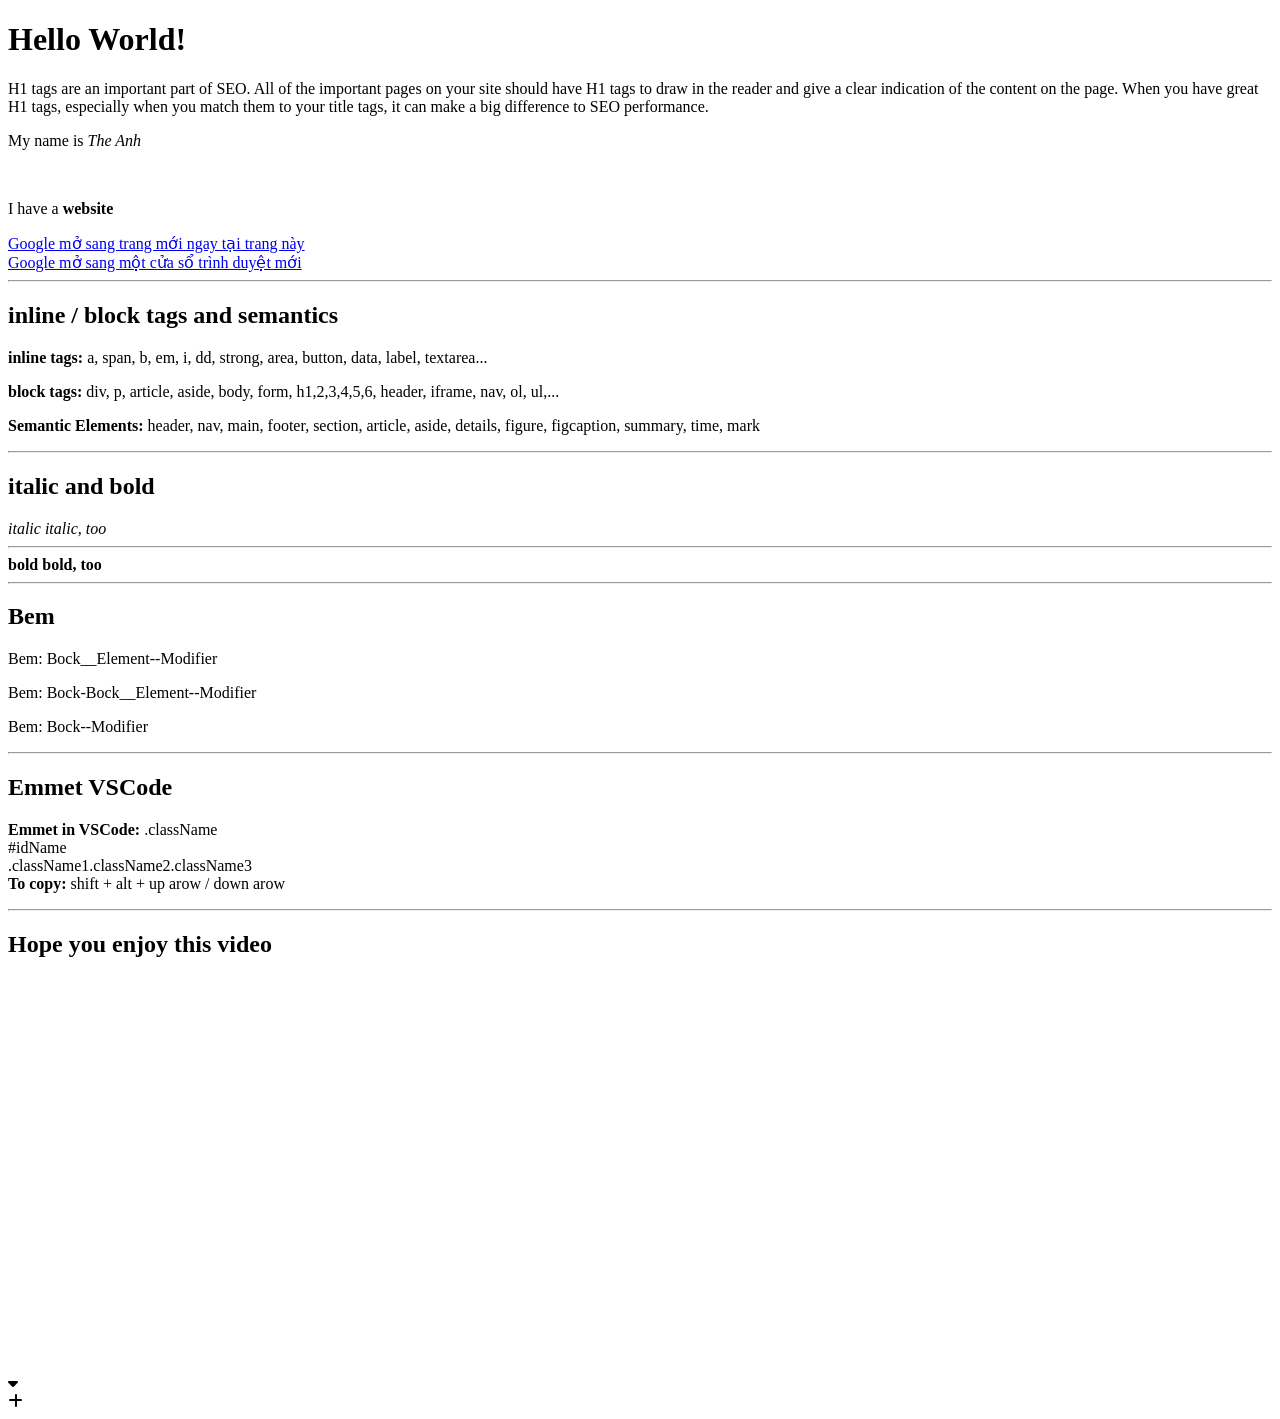
<file: index.html>
<!DOCTYPE html>
<html lang="en">

<head>
    <meta charset="UTF-8">
    <meta http-equiv="X-UA-Compatible" content="IE=edge">
    <meta name="viewport" content="width=device-width, initial-scale=1.0">
    <link rel="stylesheet" href="https://cdnjs.cloudflare.com/ajax/libs/font-awesome/6.1.1/css/all.min.css"
        integrity="sha512-KfkfwYDsLkIlwQp6LFnl8zNdLGxu9YAA1QvwINks4PhcElQSvqcyVLLD9aMhXd13uQjoXtEKNosOWaZqXgel0g=="
        crossorigin="anonymous" referrerpolicy="no-referrer" />
    <title>First Website</title>
</head>

<body stype="height: 2500px">
    <h1>Hello World!</h1>
    <p>H1 tags are an important part of SEO.
        All of the important pages on your site
        should have H1 tags to draw in the reader
        and give a clear indication of the content on the page.
        When you have great H1 tags, especially when you match
        them to your title tags, it can make a big difference to SEO performance.</p>
    <p>My name is <em>The Anh</em></p> <br />
    <!-- <em></em> - emphasize, chuyển contents trong nó thành chữ nghiêng -->
    <p>I have a <strong>website</strong></p>
    <a href="https://www.google.com">Google mở sang trang mới ngay tại trang này</a> <br>
    <a href="https://www.google.com" target="_brank" rel="noopener noreferrer">Google mở sang một cửa sổ trình duyệt
        mới</a>
    <hr>

    <h2>inline / block tags and semantics</h2>
    <p><strong>inline tags: </strong> a, span, b, em, i, dd, strong, area, button, data, label, textarea... </p>
    <p> <strong>block tags: </strong>div, p, article, aside, body, form, h1,2,3,4,5,6, header, iframe, nav, ol, ul,...
    </p>
    <p><strong>Semantic Elements: </strong> header, nav, main, footer, section, article, aside, details, figure,
        figcaption, summary, time, mark </p>
    <hr>

    <h2>italic and bold</h2>
    <em>italic</em>
    <i>italic, too</i>
    <hr>
    <strong>bold</strong>
    <b>bold, too</b>
    <hr>

    <h2>Bem</h2>
    <p>Bem: Bock__Element--Modifier</p>
    <p>Bem: Bock-Bock__Element--Modifier</p>
    <p>Bem: Bock--Modifier</p>
    <hr>

    <h2>Emmet VSCode</h2>
    <p><strong>Emmet in VSCode:</strong>
        <span>.className</span><br>
        <span>#idName</span><br>
        <span>.className1.className2.className3</span><br>
        <span><b>To copy:</b> shift + alt + up arow / down arow </span><br>


    </p>
    <hr>

    <h2>Hope you enjoy this video</h2>
    <iframe width="699" height="393" src="https://www.youtube.com/embed/OX4XGMifSv8" title="YouTube video player"
        frameborder="0" allow="accelerometer; autoplay; clipboard-write; encrypted-media; gyroscope; picture-in-picture"
        allowfullscreen>
    </iframe>

    <div class="dropdown">

        <div class="dropdown__select">
            <span class="dropdown__selected"></span>
            <i class="fa fa-caret-down dropdown__caret"></i>
        </div>

        <div class="dropdown__list">
            <div class="dropdown__item">
                <span class="dropdown__title"></span>
                <i class="fa fa-plus dropdown__icon"></i>
            </div>
        </div>

    </div>
</body>

</html>
<!-- 
    boiler plate/ ckeleton code
    là term chỉ những luôn được sử dụng để tạo lên 1 website.
 -->
<!--
    Bem for block with name "boy":
        boy__body
        boy__eyes
        boy__nose
        boy__head 
        boy__eyes--back
        boy__hair--yellow
        boy__hands-fingers--fat
        boy__legs--thin

    Bem for block with name "dropdown": 
        dropdown
        dropdown__heading--red
        dropdown__body--red
        dropdown__heading__text-color--while
        dropdown__heading__text-position--left
        dropdown__body__text-color--while
        dropdown__body__text-position--left
        dropdown__heading__icon-color--while
        dropdown__heading__icon-position--right
        dropdown__body__icon-color--while
        dropdown__body__icon-position--right
 -->
</file>
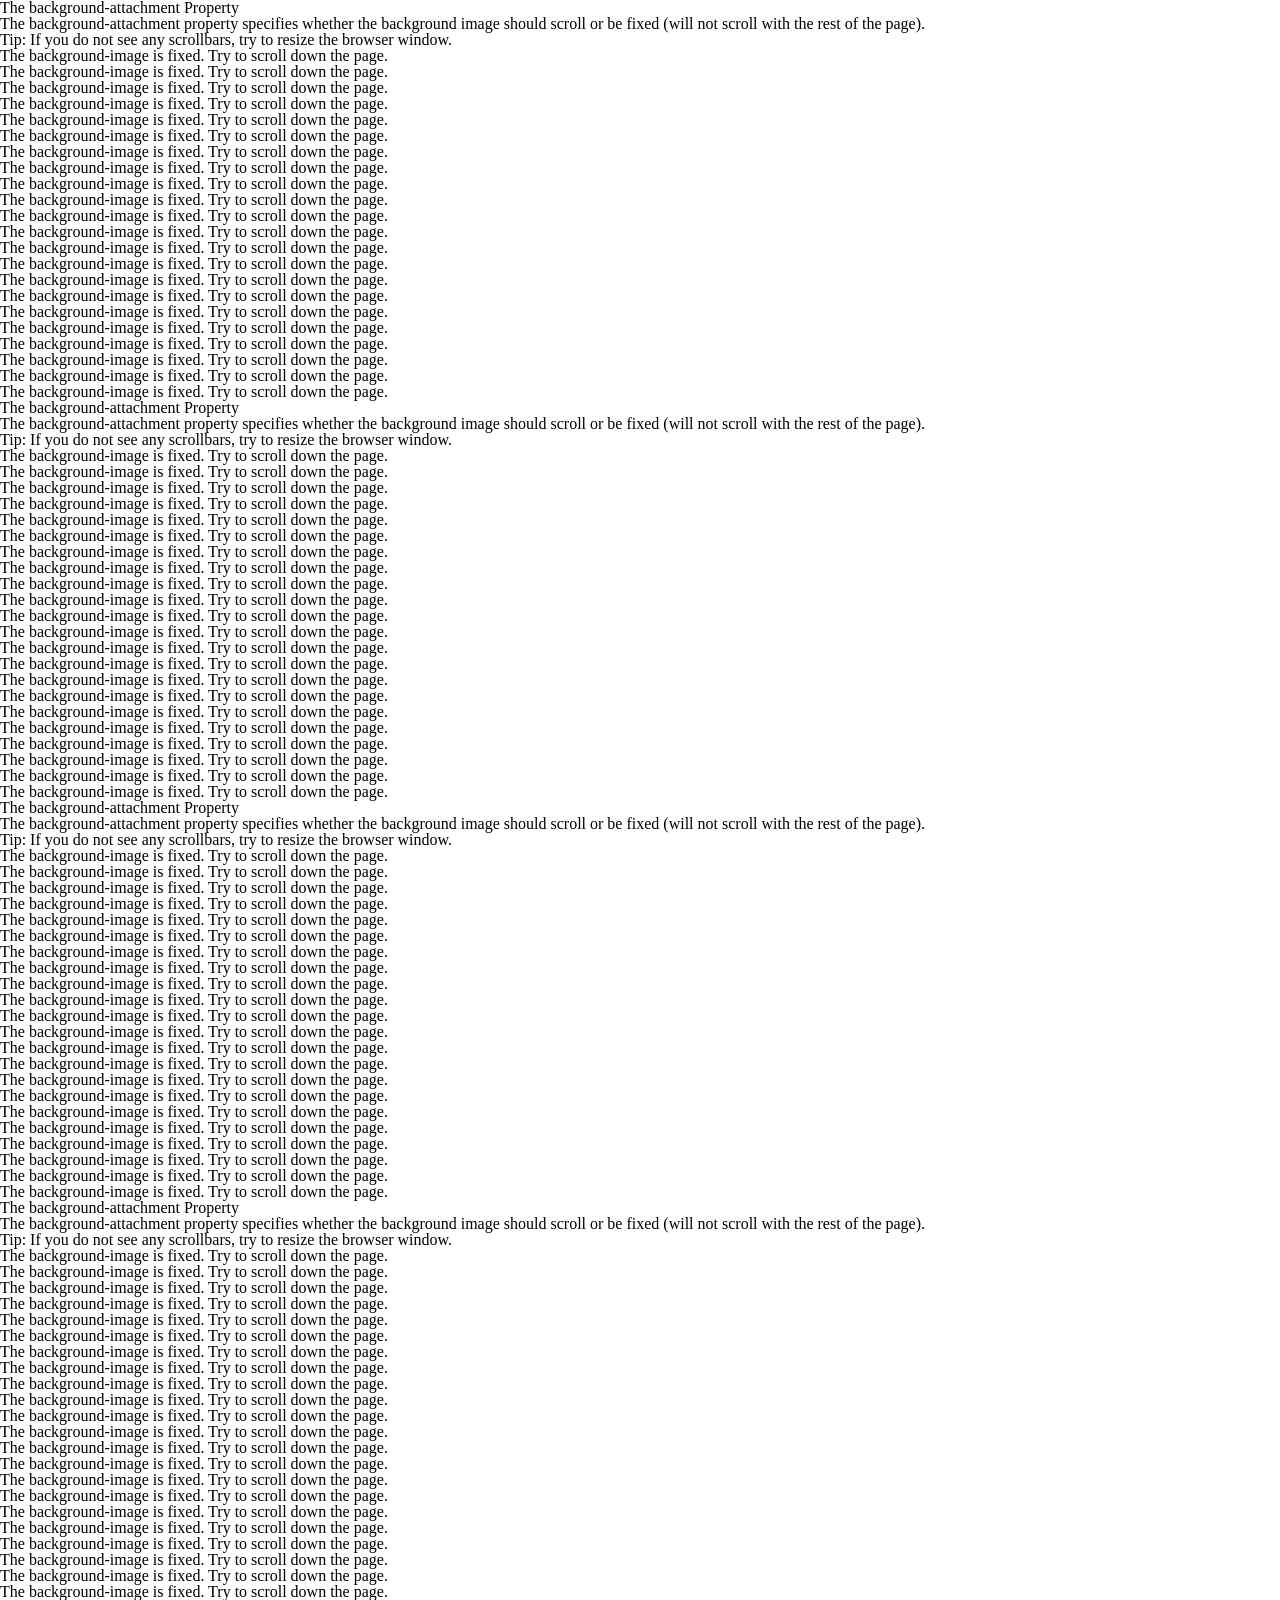
<file: 17-index.html>
<!DOCTYPE html>
<html lang="en">
  <head>
    <meta charset="UTF-8" />
    <meta http-equiv="X-UA-Compatible" content="IE=edge" />
    <meta name="viewport" content="width=device-width, initial-scale=1.0" />
    <title>Document</title>
    <link rel="stylesheet" href="reset.css" />
    <link rel="stylesheet" href="17-style.css" />
  </head>
  <body>
    <h1>The background-attachment Property</h1>

    <p>
      The background-attachment property specifies whether the background image
      should scroll or be fixed (will not scroll with the rest of the page).
    </p>

    <p>
      <strong>Tip:</strong> If you do not see any scrollbars, try to resize the
      browser window.
    </p>

    <p>The background-image is fixed. Try to scroll down the page.</p>
    <p>The background-image is fixed. Try to scroll down the page.</p>
    <p>The background-image is fixed. Try to scroll down the page.</p>
    <p>The background-image is fixed. Try to scroll down the page.</p>
    <p>The background-image is fixed. Try to scroll down the page.</p>
    <p>The background-image is fixed. Try to scroll down the page.</p>
    <p>The background-image is fixed. Try to scroll down the page.</p>
    <p>The background-image is fixed. Try to scroll down the page.</p>
    <p>The background-image is fixed. Try to scroll down the page.</p>
    <p>The background-image is fixed. Try to scroll down the page.</p>
    <p>The background-image is fixed. Try to scroll down the page.</p>
    <p>The background-image is fixed. Try to scroll down the page.</p>
    <p>The background-image is fixed. Try to scroll down the page.</p>
    <p>The background-image is fixed. Try to scroll down the page.</p>
    <p>The background-image is fixed. Try to scroll down the page.</p>
    <p>The background-image is fixed. Try to scroll down the page.</p>
    <p>The background-image is fixed. Try to scroll down the page.</p>
    <p>The background-image is fixed. Try to scroll down the page.</p>
    <p>The background-image is fixed. Try to scroll down the page.</p>
    <p>The background-image is fixed. Try to scroll down the page.</p>
    <p>The background-image is fixed. Try to scroll down the page.</p>
    <p>The background-image is fixed. Try to scroll down the page.</p>
    <h1>The background-attachment Property</h1>

    <p>
      The background-attachment property specifies whether the background image
      should scroll or be fixed (will not scroll with the rest of the page).
    </p>

    <p>
      <strong>Tip:</strong> If you do not see any scrollbars, try to resize the
      browser window.
    </p>

    <p>The background-image is fixed. Try to scroll down the page.</p>
    <p>The background-image is fixed. Try to scroll down the page.</p>
    <p>The background-image is fixed. Try to scroll down the page.</p>
    <p>The background-image is fixed. Try to scroll down the page.</p>
    <p>The background-image is fixed. Try to scroll down the page.</p>
    <p>The background-image is fixed. Try to scroll down the page.</p>
    <p>The background-image is fixed. Try to scroll down the page.</p>
    <p>The background-image is fixed. Try to scroll down the page.</p>
    <p>The background-image is fixed. Try to scroll down the page.</p>
    <p>The background-image is fixed. Try to scroll down the page.</p>
    <p>The background-image is fixed. Try to scroll down the page.</p>
    <p>The background-image is fixed. Try to scroll down the page.</p>
    <p>The background-image is fixed. Try to scroll down the page.</p>
    <p>The background-image is fixed. Try to scroll down the page.</p>
    <p>The background-image is fixed. Try to scroll down the page.</p>
    <p>The background-image is fixed. Try to scroll down the page.</p>
    <p>The background-image is fixed. Try to scroll down the page.</p>
    <p>The background-image is fixed. Try to scroll down the page.</p>
    <p>The background-image is fixed. Try to scroll down the page.</p>
    <p>The background-image is fixed. Try to scroll down the page.</p>
    <p>The background-image is fixed. Try to scroll down the page.</p>
    <p>The background-image is fixed. Try to scroll down the page.</p>
    <h1>The background-attachment Property</h1>

    <p>
      The background-attachment property specifies whether the background image
      should scroll or be fixed (will not scroll with the rest of the page).
    </p>

    <p>
      <strong>Tip:</strong> If you do not see any scrollbars, try to resize the
      browser window.
    </p>

    <p>The background-image is fixed. Try to scroll down the page.</p>
    <p>The background-image is fixed. Try to scroll down the page.</p>
    <p>The background-image is fixed. Try to scroll down the page.</p>
    <p>The background-image is fixed. Try to scroll down the page.</p>
    <p>The background-image is fixed. Try to scroll down the page.</p>
    <p>The background-image is fixed. Try to scroll down the page.</p>
    <p>The background-image is fixed. Try to scroll down the page.</p>
    <p>The background-image is fixed. Try to scroll down the page.</p>
    <p>The background-image is fixed. Try to scroll down the page.</p>
    <p>The background-image is fixed. Try to scroll down the page.</p>
    <p>The background-image is fixed. Try to scroll down the page.</p>
    <p>The background-image is fixed. Try to scroll down the page.</p>
    <p>The background-image is fixed. Try to scroll down the page.</p>
    <p>The background-image is fixed. Try to scroll down the page.</p>
    <p>The background-image is fixed. Try to scroll down the page.</p>
    <p>The background-image is fixed. Try to scroll down the page.</p>
    <p>The background-image is fixed. Try to scroll down the page.</p>
    <p>The background-image is fixed. Try to scroll down the page.</p>
    <p>The background-image is fixed. Try to scroll down the page.</p>
    <p>The background-image is fixed. Try to scroll down the page.</p>
    <p>The background-image is fixed. Try to scroll down the page.</p>
    <p>The background-image is fixed. Try to scroll down the page.</p>
    <h1>The background-attachment Property</h1>

    <p>
      The background-attachment property specifies whether the background image
      should scroll or be fixed (will not scroll with the rest of the page).
    </p>

    <p>
      <strong>Tip:</strong> If you do not see any scrollbars, try to resize the
      browser window.
    </p>

    <p>The background-image is fixed. Try to scroll down the page.</p>
    <p>The background-image is fixed. Try to scroll down the page.</p>
    <p>The background-image is fixed. Try to scroll down the page.</p>
    <p>The background-image is fixed. Try to scroll down the page.</p>
    <p>The background-image is fixed. Try to scroll down the page.</p>
    <p>The background-image is fixed. Try to scroll down the page.</p>
    <p>The background-image is fixed. Try to scroll down the page.</p>
    <p>The background-image is fixed. Try to scroll down the page.</p>
    <p>The background-image is fixed. Try to scroll down the page.</p>
    <p>The background-image is fixed. Try to scroll down the page.</p>
    <p>The background-image is fixed. Try to scroll down the page.</p>
    <p>The background-image is fixed. Try to scroll down the page.</p>
    <p>The background-image is fixed. Try to scroll down the page.</p>
    <p>The background-image is fixed. Try to scroll down the page.</p>
    <p>The background-image is fixed. Try to scroll down the page.</p>
    <p>The background-image is fixed. Try to scroll down the page.</p>
    <p>The background-image is fixed. Try to scroll down the page.</p>
    <p>The background-image is fixed. Try to scroll down the page.</p>
    <p>The background-image is fixed. Try to scroll down the page.</p>
    <p>The background-image is fixed. Try to scroll down the page.</p>
    <p>The background-image is fixed. Try to scroll down the page.</p>
    <p>The background-image is fixed. Try to scroll down the page.</p>
  </body>
</html>
</file>
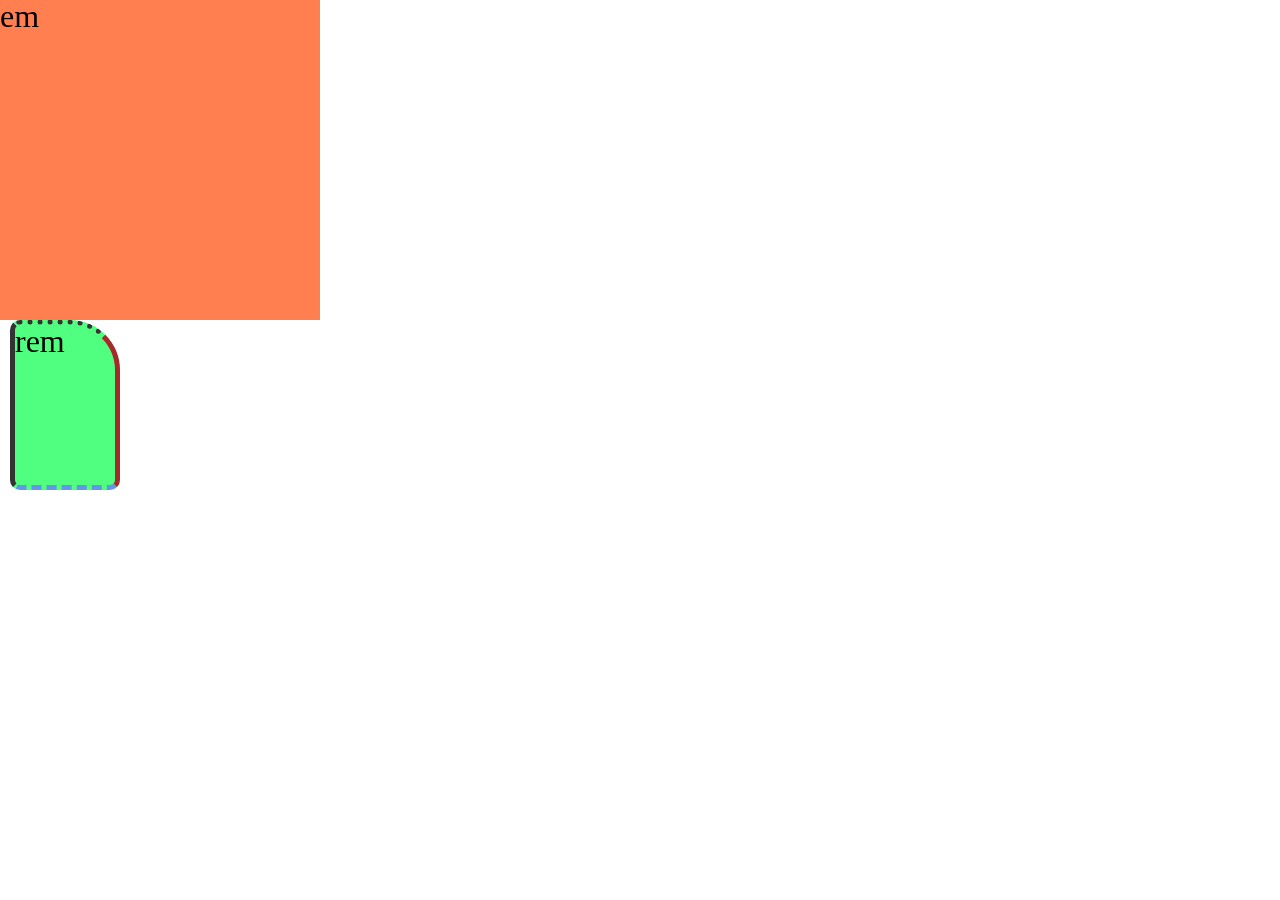
<file: 18-index.html>
<!DOCTYPE html>
<html lang="en">
  <head>
    <meta charset="UTF-8" />
    <meta http-equiv="X-UA-Compatible" content="IE=edge" />
    <meta name="viewport" content="width=device-width, initial-scale=1.0" />
    <title>Document</title>
    <link rel="stylesheet" href="reset.css" />
  </head>

  <body>
    <div class="em">em</div>
    <div class="rem">rem</div>
  </body>

  <style>
    /* default: 
        font-size: 100% = 16px
        1em = 1rem = 16px
     */

    /* Để cho dễ tính toán , ta quy đổi 
        font-size: 62.5%
        => lúc này: 1rem = 10px; thường thì ngta dùng rem.
        Vì dù có quy đổi font-size của html thì em cũng ko thay đổi,
        nó phụ thuộc vào thẻ chứa nó gần nhất.
    */

    /* quy đổi */
    html {
      font-size: 62.5%;
      /*  1rem = 10px */
    }

    .em {
      background-color: coral;
      height: 10em;
      width: 10em;
      font-size: 32px;
      /* lúc này 1 em = 32px
        em là đơn vị phụ thuộc vào thuộc tính font-size của chính nó
        hoặc của phần tử chứa nó.
        */
    }

    .rem {
      background-color: rgb(80, 255, 127);
      width: 10rem;
      height: 16rem;
      font-size: 32px;
      /* 
        Default:1rem vẫn = 16px
        Sau khi quy đổi font-size của html=> 1rem = 10px
        
        rem là đơn vị sẽ phụ thuộc vào thuộc tính font-size của thẻ html
       */

      border: 5px solid #333;

      border-left-style: solid;
      border-top-style: dotted;
      border-bottom-style: dashed;

      border-right-color: brown;
      border-bottom-color: cornflowerblue;

      border-radius: 10px;
      border-top-right-radius: 50px;

      margin-left: 10px;
    }
  </style>
</html>
</file>
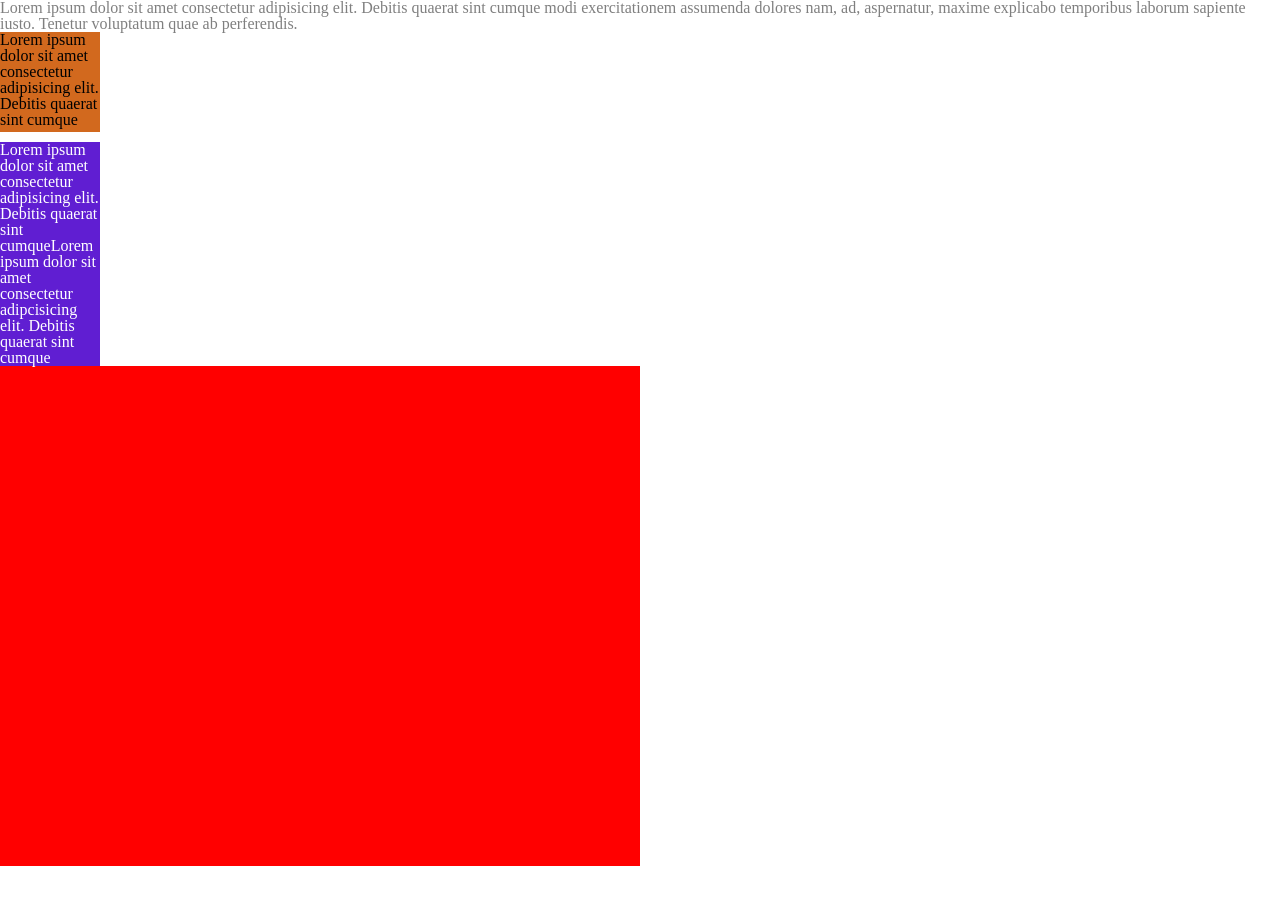
<file: index-chapter-2.html>
<!DOCTYPE html>
<html lang="en">
  <head>
    <meta charset="UTF-8" />
    <meta http-equiv="X-UA-Compatible" content="IE=edge" />
    <meta name="viewport" content="width=device-width, initial-scale=1.0" />
    <title>chapter-2</title>
    <link rel="stylesheet" href="reset.css" />
    <link rel="stylesheet" href="style-chap-2-16.css" />
    <link rel="stylesheet" href="style-chap-2-17.css" />
  </head>

  <body>
    <p>
      Lorem ipsum dolor sit amet consectetur adipisicing elit. Debitis quaerat
      sint cumque modi exercitationem assumenda dolores nam, ad, aspernatur,
      maxime explicabo temporibus laborum sapiente iusto. Tenetur voluptatum
      quae ab perferendis.
    </p>
    <div class="background">
      Lorem ipsum dolor sit amet consectetur adipisicing elit. Debitis quaerat
      sint cumque
    </div>
    <div class="background-2">
      Lorem ipsum dolor sit amet consectetur adipisicing elit. Debitis quaerat
      sint cumqueLorem ipsum dolor sit amet consectetur adipcisicing elit.
      Debitis quaerat sint cumque
    </div>

    <div class="background-3"></div>
    <div class="background-4"></div>
  </body>
</html>
</file>
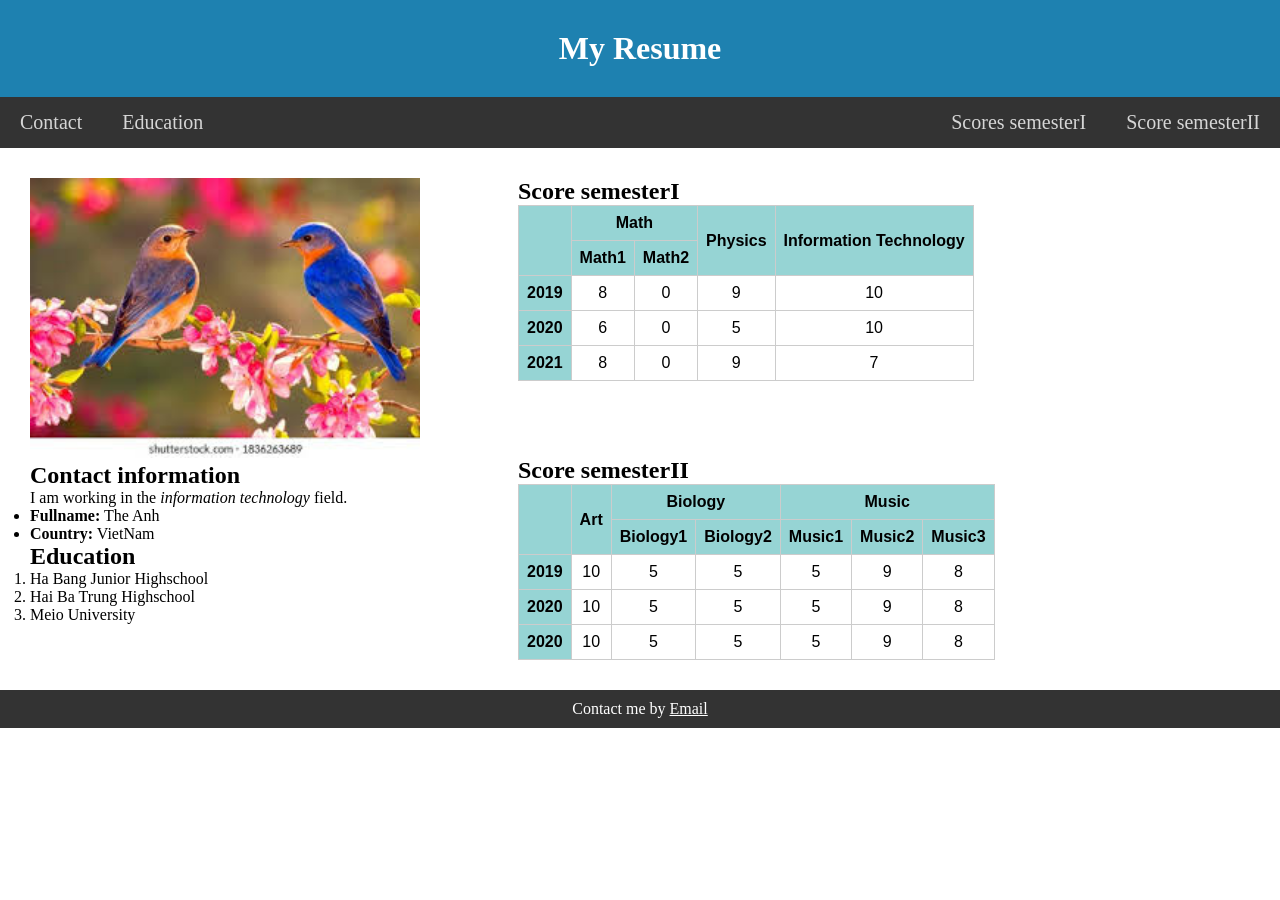
<file: index2.html>
<!DOCTYPE html>
<html lang="en">

<head>
    <meta charset="UTF-8">
    <meta http-equiv="X-UA-Compatible" content="IE=edge">
    <meta name="viewport" content="width=device-width, initial-scale=1.0">
    <meta name="author" content="The Anh">
    <meta name="description" content="My resume website">
    <meta name="country" content="VietNam">
    <title>The Anh Resume</title>
    <link rel="stylesheet" href="style.css">
    <link rel="stylesheet" href="responsive.css">
</head>

<body>
    <h1 id="menu_text">My Resume</h1>
    <nav>
        <a class="float_left" href="#contact">Contact</a>
        <a class="float_left" href="#education">Education</a>
        <a class="float_right" href="#score_2">Score semesterII</a>
        <a class="float_right" href="#score_1">Scores semesterI</a>
    </nav>

    <div class="container">
        <div class="left-side">
            <img class="heading-img" src="./assets/imgs/birthpicture.jpg" alt="birthpicture">
            <div class="right-side">

            </div>
            <h2 id="contact">Contact information</h2>
            <p>I am working in the <em>information technology </em>field.</p>
            <ul>
                <li><strong>Fullname:</strong> The Anh</li>
                <li><strong>Country:</strong> VietNam</li>
            </ul>
            <div class="right-side">

            </div>
            <h2 id="education">Education</h2>
            <ol>
                <li>Ha Bang Junior Highschool</li>
                <li>Hai Ba Trung Highschool</li>
                <li>Meio University</li>
            </ol>
        </div>

        <div class="right-side">

            <h2 id="score_1">Score semesterI</h2>
            <table class="table-score-1">
                <tr>
                    <th rowspan="2"></th>
                    <th colspan="2">Math</th>
                    <th rowspan="2">Physics</th>
                    <th rowspan="2">Information Technology</th>
                </tr>
                <tr>
                    <th>Math1</th>
                    <th>Math2</th>
                </tr>
                <tr>
                    <th>2019</th>
                    <td>8</td>
                    <td>0</td> <!-- vì ta chia cột math thành 2 nên ta cần thêm 1 td nữa -->
                    <td>9</td>
                    <td>10</td>
                </tr>
                <tr>
                    <th>2020</th>
                    <td>6</td>
                    <td>0</td>
                    <td>5</td>
                    <td>10</td>
                </tr>
                <tr>
                    <th>2021</th>
                    <td>8</td>
                    <td>0</td>
                    <td>9</td>
                    <td>7</td>
                </tr>
            </table>


            <h2 id="score_2">Score semesterII</h2>
            <table class="table-score-2">
                <tr>
                    <th rowspan="2"></th>
                    <th rowspan="2">Art</th>
                    <th colspan="2">Biology</th>
                    <th colspan="3">Music</th>
                </tr>
                <tr>
                    <th>Biology1</th>
                    <th>Biology2</th>
                    <th>Music1</th>
                    <th>Music2</th>
                    <th>Music3</th>
                </tr>
                <tr>
                    <th>2019</th>
                    <td>10</td>
                    <td>5</td>
                    <td>5</td>
                    <td>5</td>
                    <td>9</td>
                    <td>8</td>
                </tr>
                <tr>
                    <th>2020</th>
                    <td>10</td>
                    <td>5</td>
                    <td>5</td>
                    <td>5</td>
                    <td>9</td>
                    <td>8</td>
                </tr>
                <tr>
                    <th>2020</th>
                    <td>10</td>
                    <td>5</td>
                    <td>5</td>
                    <td>5</td>
                    <td>9</td>
                    <td>8</td>
                </tr>
            </table>
        </div>
    </div>
    <footer>
        <p>Contact me by <a href="mailto:hoanbao1999@gmail.com">Email</a></p>
    </footer>
</body>

</html>
</file>
<file: 17-style.css>
body {
  background-image: url("https://images.unsplash.com/photo-1651254653323-3ec2c741679f?ixlib=rb-1.2.1&ixid=MnwxMjA3fDB8MHx0b3BpYy1mZWVkfDMwfENEd3V3WEpBYkV3fHxlbnwwfHx8fA%3D%3D&auto=format&fit=crop&w=600&q=60");
  width: 100%;
  height: 100%;
  background-repeat: no-repeat;
  background-position: center center;
  background-size: cover;
  background-attachment: fixed; /*Cố định ảnh*/
}
/*
color(if need) url repeat position / size 
*/
</file>
<file: style-chap-2-16.css>
p{
    color : red; 
    color: #ccc;/*hexa*/
    color: rgb(0, 0, 0); /* red greend blue */
    color: rgba(0, 0, 0, 0.5); /*red green blue alpha(opacity)*/
}
.background{
    background-color: chocolate; /*emmet: bgc*/
    /*when use background-color property, need make width and height*/
    width: 100px;   /*emmet: w50*/
    height: 100px; /*emmet: h50*/

    margin-bottom: 10px;

    overflow: hidden; /*che bỏ những chữ bị tràn ra ngoài*/
    overflow-y: auto; /*không muốn che mà muốn kéo dọc để nhìn được*/
    overflow-x: auto; /*không muốn che mà muốn kéo dọc để nhìn được*/
}
.background-2{
    background-color: rgb(96, 30, 210); /*emmet: bgc*/
    color: #fff;

    /*when use background-color property, need make width and height*/
    width: 100px;   /*emmet: w50*/
    min-height: 100px;   /*nếu muốn content bên trong dài ra bao nhiêu thì 
    height cao lên bấy nhiêu thì dùng "min-height"*/

    /*tương tự, cũng có "max-height", "min-width", "max-width"*/


}
</file>
<file: style-chap-2-17.css>
/*background*/

.background-3 {
  /* background-image: url("https://images.unsplash.com/photo-1633102841837-131bf9f4cb3d?ixlib=rb-1.2.1&ixid=MnwxMjA3fDB8MHx0b3BpYy1mZWVkfDE0fENEd3V3WEpBYkV3fHxlbnwwfHx8fA%3D%3D&auto=format&fit=crop&w=600&q=60"); */
  width: 50%;
  height: 500px;
  /* background-position: center center;
  background-size: cover;
  background-repeat: no-repeat; */

  /*shorthand*/
  background: red
    url("https://images.unsplash.com/photo-1633102841837-131bf9f4cb3d?ixlib=rb-1.2.1&ixid=MnwxMjA3fDB8MHx0b3BpYy1mZWVkfDE0fENEd3V3WEpBYkV3fHxlbnwwfHx8fA%3D%3D&auto=format&fit=crop&w=600&q=60")
    no-repeat center center / cover;
}
</file>
<file: style.css>
*{
    margin: 0;
    padding: 0;
}
body {
    height: 800px;
}

table {
    font-family: arial, sans-serif;
    border-collapse: collapse;
}

td,
th {
    border: 1px solid #ccc;
    text-align: center;
    padding: 8px;
}
th{
    background-color: #96D4D4
}

/* tr:nth-child(odd) {
    background-color: #dddddd;
} */

.heading-img {
    width: 390px;
    height: 280px;
}
#menu_text{
    background-color: #1e81b0;
    color: #fff;
    text-align: center;
    padding: 30px;
}
nav{
    background-color: #333;
    overflow: hidden;
}
nav a {
    color: #fff;
    text-decoration: none;
    opacity: 0.8;
    font-size: 20px;
    padding: 14px 20px;
    display: block;
    text-align: center;
    float: left;
}
nav a:hover{
  opacity: 1.0;
  cursor: pointer;
}
nav a.float_right{
    float: right;
}
.container{
    display: flex;
    margin: 30px;
}
.left-side{
    flex: 40%;
}
.right-side{
    flex: 60%;
}
.table-score-1{
    margin-bottom: 76px;
}
footer{
    background-color: #333;
    color: #fff;
    text-align: center;
    padding: 10px 0;
}
footer > p > a{
    color: #fff;
}
</file>
<file: responsive.css>
@media(max-width: 900px) {
    .container {
        flex-wrap: wrap;
    }

    .right-side {
        flex: 100%,
    }

    .left-side {
        flex: 100%, ;
    }
}

@media(max-width: 450px) {
    nav {
        width: 100%;
    }

    nav a,
    nav a.float_right {
        float: none;
    }

    td,
    th {
        padding: 0;
    }

    .heading-img {
        width: 365px;
        height: 255px;
    }

    footer {
        background-color: #333;
        color: #fff;
        text-align: center;
        padding: 10px 0;
        display: flex;
        flex: 100%;
        justify-content: center;
    }

    ul,
    ol {
        margin: 20px;
    }

    .container {
        display: flex;
        margin: 5px;
    }

}
</file>
